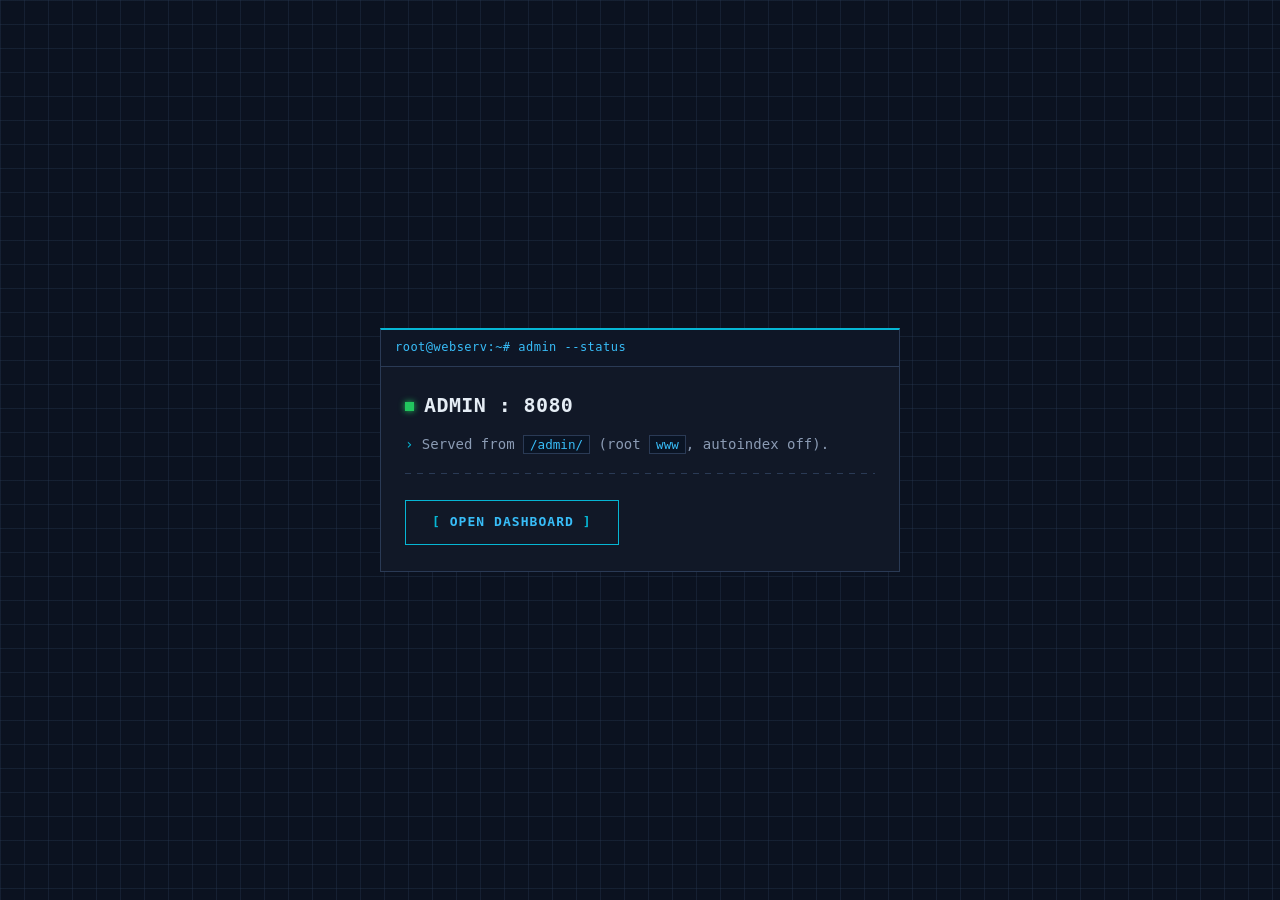
<file: www/admin/index.html>
<!DOCTYPE html>
<html lang="en">
<head>
    <meta charset="UTF-8">
    <meta name="viewport" content="width=device-width, initial-scale=1.0">
    <title>Webserv | Admin</title>
    <link rel="stylesheet" href="../css/admin.css">
</head>
<body>
    <div class="panel">
        <h1>ADMIN : 8080</h1>
        <p>Served from <code>/admin/</code> (root <code>www</code>, autoindex off).</p>
        <hr>
        <a href="dashboard.html" class="btn">OPEN DASHBOARD</a>
    </div>
</body>
</html>
</file>
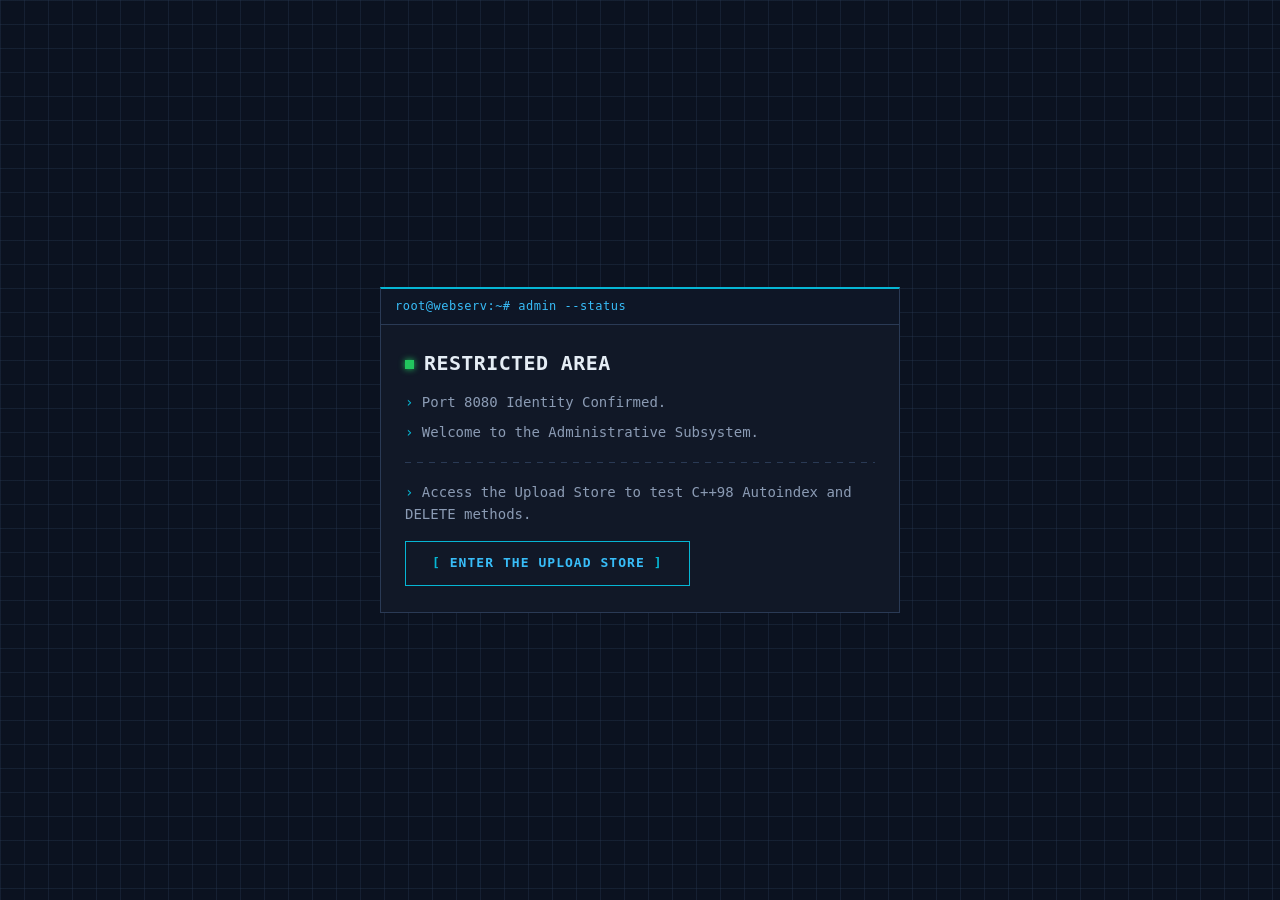
<file: www/admin/dashboard.html>
<!DOCTYPE html>
<html lang="en">
<head>
    <meta charset="UTF-8">
    <meta name="viewport" content="width=device-width, initial-scale=1.0">
    <title>Webserv | Admin Dashboard</title>
    <link rel="stylesheet" href="../css/admin.css">
</head>
<body>
    <div class="panel">
        <h1>RESTRICTED AREA</h1>
        <p>Port 8080 Identity Confirmed.</p>
        <p>Welcome to the Administrative Subsystem.</p>
        <hr>
        <p>Access the Upload Store to test C++98 Autoindex and DELETE methods.</p>
        <a href="/upload_store/" class="btn">ENTER THE UPLOAD STORE</a>
    </div>
</body>
</html>
</file>
<file: www/css/admin.css>
:root {
    --bg: #0b1220;
    --panel: #111827;
    --panel-head: #0e1626;
    --ink: #e5edf5;
    --muted: #8b9bb4;
    --accent: #06b6d4;
    --accent-bright: #38bdf8;
    --success: #22c55e;
    --warning: #f59e0b;
    --error: #ef4444;
    --line: #2a3a55;
    --mono: ui-monospace, "JetBrains Mono", "SF Mono", "Cascadia Code", Menlo, Consolas, monospace;
}

* {
    box-sizing: border-box;
    border-radius: 0;
}

body {
    margin: 0;
    min-height: 100vh;
    display: flex;
    align-items: center;
    justify-content: center;
    padding: 32px;
    color: var(--ink);
    font-family: var(--mono);
    font-size: 14px;
    line-height: 1.6;
    background-color: var(--bg);
    background-image:
        linear-gradient(rgba(42, 58, 85, 0.35) 1px, transparent 1px),
        linear-gradient(90deg, rgba(42, 58, 85, 0.35) 1px, transparent 1px);
    background-size: 24px 24px;
}

.panel {
    width: 100%;
    max-width: 520px;
    background: var(--panel);
    border: 1px solid var(--line);
    border-top: 2px solid var(--accent);
    padding: 0;
    text-align: left;
}

/* terminal-window title bar */
.panel::before {
    content: "root@webserv:~# admin --status";
    display: block;
    background: var(--panel-head);
    border-bottom: 1px solid var(--line);
    color: var(--accent-bright);
    font-size: 12px;
    letter-spacing: 0.04em;
    padding: 8px 14px;
}

/* push the real content off the title bar */
.panel > * {
    margin-left: 24px;
    margin-right: 24px;
}

.panel > h1 {
    margin: 22px 24px 12px;
}

.panel > .btn {
    margin: 8px 24px 26px;
}

h1 {
    font-size: 1.25rem;
    font-weight: 700;
    letter-spacing: 0.02em;
    text-transform: uppercase;
    color: var(--ink);
}

/* status LED before the heading */
h1::before {
    content: "";
    display: inline-block;
    width: 9px;
    height: 9px;
    margin-right: 10px;
    background: var(--success);
    box-shadow: 0 0 6px var(--success);
    vertical-align: middle;
}

p {
    margin: 8px 24px;
    color: var(--muted);
}

/* terminal-style prompt prefix on body lines */
p::before {
    content: "› ";
    color: var(--accent);
}

code {
    background: #0a1424;
    border: 1px solid var(--line);
    padding: 1px 6px;
    font-family: var(--mono);
    font-size: 0.9em;
    color: var(--accent-bright);
}

hr {
    border: 0;
    height: 1px;
    background: repeating-linear-gradient(
        90deg,
        var(--line) 0,
        var(--line) 6px,
        transparent 6px,
        transparent 12px
    );
    margin: 18px 24px;
}

.btn {
    display: inline-block;
    padding: 11px 26px;
    background: transparent;
    border: 1px solid var(--accent);
    color: var(--accent-bright);
    text-decoration: none;
    font-family: var(--mono);
    font-size: 13px;
    font-weight: 700;
    letter-spacing: 0.08em;
    text-transform: uppercase;
    cursor: pointer;
    transition: background 0.12s linear, color 0.12s linear;
}

.btn::before {
    content: "[ ";
    color: var(--accent);
}

.btn::after {
    content: " ]";
    color: var(--accent);
}

.btn:hover {
    background: var(--accent);
    color: var(--bg);
}

.btn:hover::before,
.btn:hover::after {
    color: var(--bg);
}

.btn:active {
    background: var(--accent-bright);
    border-color: var(--accent-bright);
}
</file>
